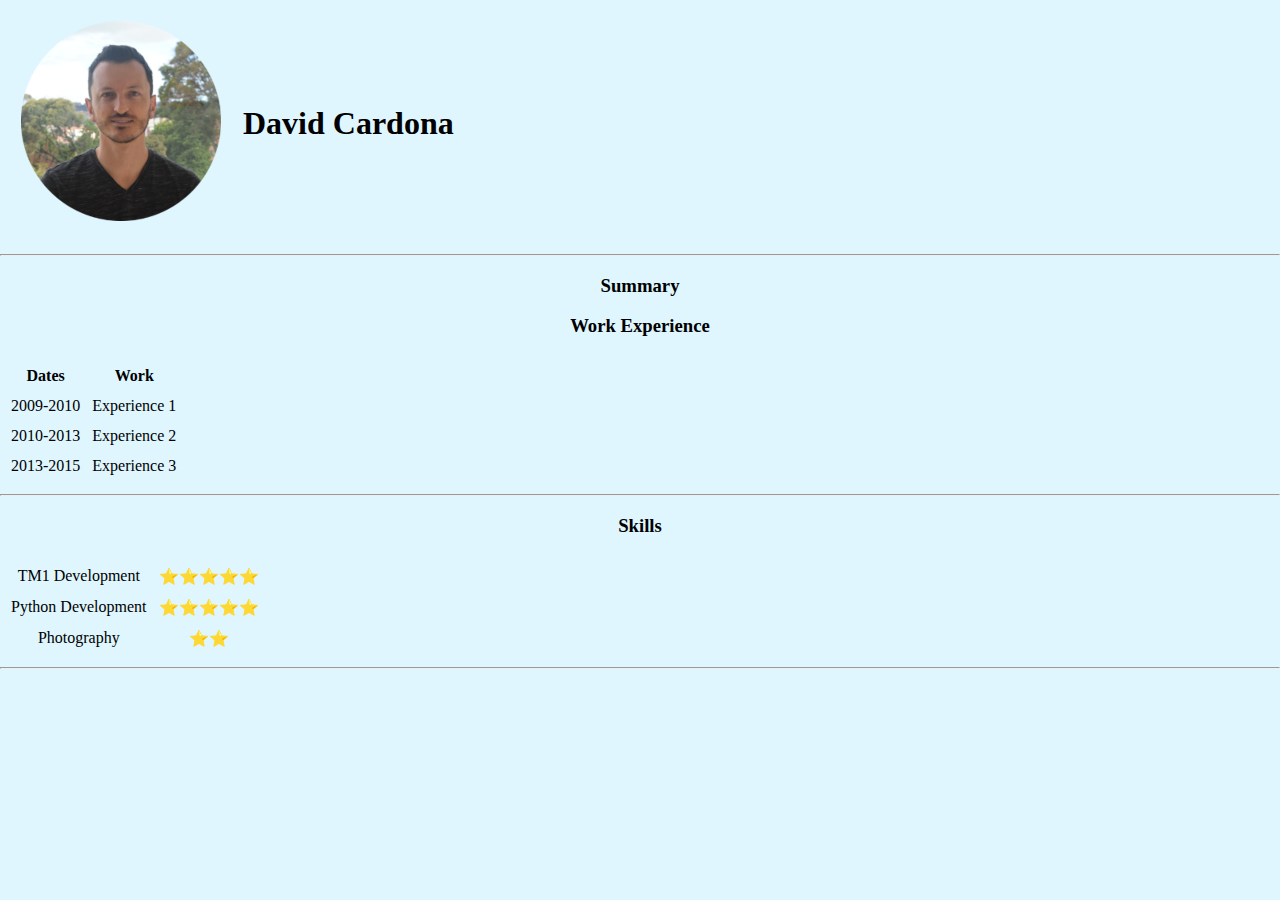
<file: index.html>
<!DOCTYPE html>
<html lang="en">
<head>
    <meta charset="UTF-8">
    <title>David Personal site</title>
    <link rel="stylesheet" href="/static/css/styles.css">
    <link href="https://fonts.bunny.net/css?family=Aclonica" rel="stylesheet">

</head>

<body>
    <table cellspacing="20">
        <tr>
            <td>
                <img src="/static/images/davidphoto.png" alt="David profile picture">
            </td>
            <td>
                <h1>David Cardona</h1>
            </td>
        </tr>

    </table>
    <hr>
    <h3>Summary</h3>

    <h3>Work Experience</h3>
    <table cellspacing="10">
      <thead>
        <tr>
          <th>Dates</th>
          <th>Work</th>
        </tr>
      </thead>
      <tbody>
        <tr>
          <td>2009-2010</td>
          <td>Experience 1</td>
        </tr>
        <tr>
          <td>2010-2013</td>
          <td>Experience 2</td>
        </tr>
        <tr>
          <td>2013-2015</td>
          <td>Experience 3</td>
        </tr>
      </tbody>
    </table>

    <hr>
    <h3>Skills</h3>
    <table cellspacing="10">
      <tr>
        <td>TM1 Development</td>
        <td>⭐️⭐️⭐️⭐️⭐️</td>
      </tr>
      <tr>
        <td>Python Development</td>
        <td>⭐️⭐️⭐️⭐️⭐️</td>
      </tr>
      <tr>
        <td>Photography</td>
        <td>⭐️⭐️</td>
      </tr>
    </table>
    <hr>
</body>
</html>
</file>
<file: static/css/styles.css>
body {
    background-color: #DFF6FF;
    margin: 0px;
    text-align: center;
    font-family: Verdana;
}
div {
    background-color: #DFF6FF;
}
h1 {
    display: block;
    font-size: 2em;
    margin-block-start: 0em;
    margin-block-end: 0em;
    margin-inline-start: 0px;
    margin-inline-end: 0px;
    font-weight: bold;
    font-family: Verdana;
}

.top-container {
/*    background-color: #DFF6FF;
    height:200px;
    width:200px;
    border-width: 10px;
    border-color: black;
    border-style: solid;
    padding:20px;*/
    align:center;
}

.mid-container {
/*    margin-left: 260px;
    background-color: #47B5FF;
    height:200px;
    width:200px;
    border-width: 20px;
    border-color: black;
    border-style: solid;*/
}

.bottom-container {
/*    margin-left: 500px;
    top: 500px;
    background-color: #1363DF;
    height:200px;
    width:200px;
    border-width: 10px;
    border-color: black;
    border-style: solid;*/
}
</file>
